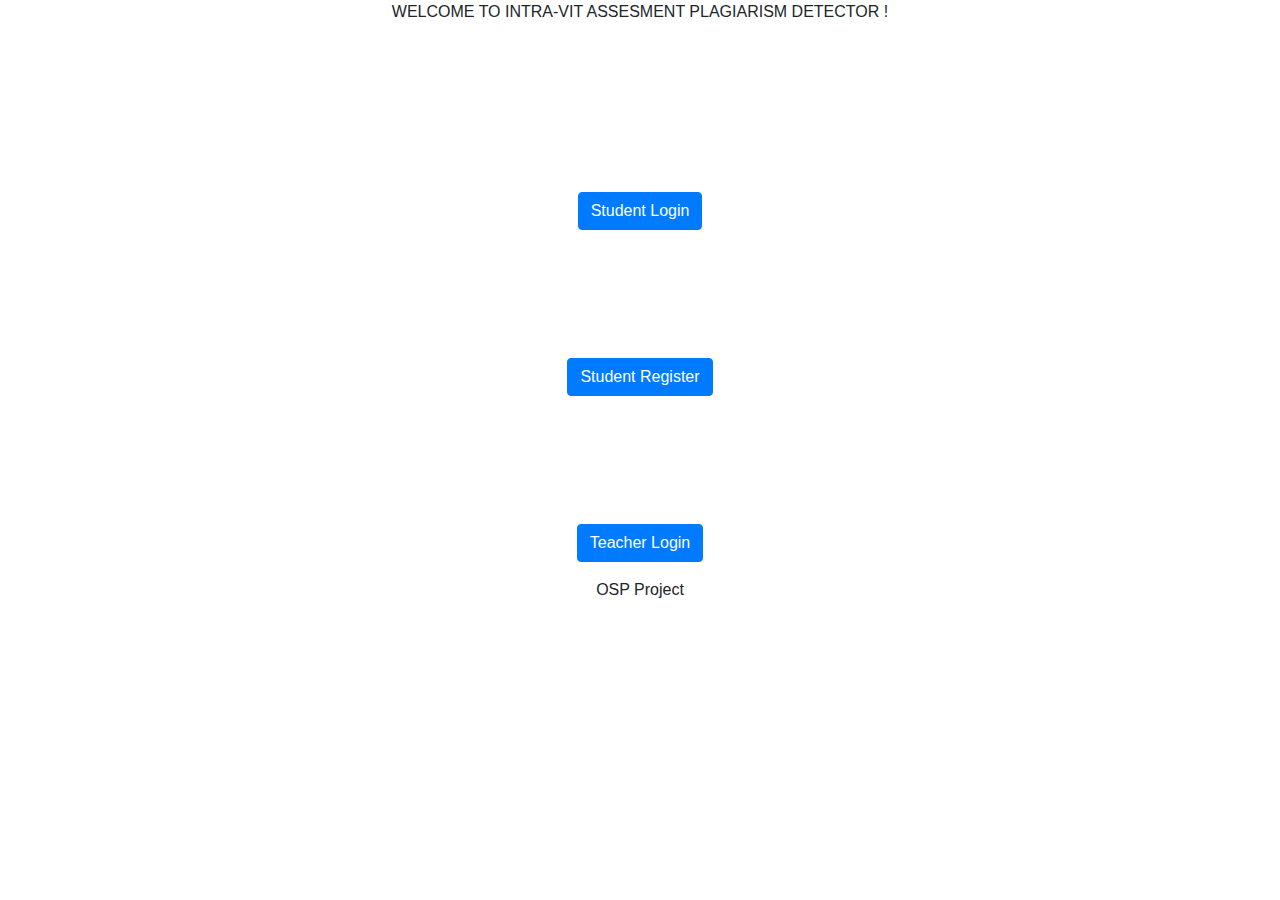
<file: index.html>
<html>
<head>
  <link rel="stylesheet" href="https://maxcdn.bootstrapcdn.com/bootstrap/4.0.0/css/bootstrap.min.css" integrity="sha384-Gn5384xqQ1aoWXA+058RXPxPg6fy4IWvTNh0E263XmFcJlSAwiGgFAW/dAiS6JXm" crossorigin="anonymous">
</head>
<body>
  <div align="center">
    <p>WELCOME TO INTRA-VIT ASSESMENT PLAGIARISM DETECTOR !</p><br>
  </div>
  <form class="col-md-6 auto" style="margin-left:25%; margin-right:25%; margin-top:10%" action="form_login.html" method="post">
   <div align="center">
     <button type="submit" class="btn btn-primary">Student Login</button>
   </div>
  </form>
  <form class="col-md-6 auto" style="margin-left:25%; margin-right:25%; margin-top:10%" action="form_register.html" method="post">
   <div align="center">
     <button type="submit" class="btn btn-primary">Student Register</button>
   </div>
 </form><form class="col-md-6 auto" style="margin-left:25%; margin-right:25%; margin-top:10%" action="form_T_login.html" method="post">
   <div align="center">
     <button type="submit" class="btn btn-primary">Teacher Login</button>
   </div>
  </form>
  <div align="center">
    <p> OSP Project </p>
  </div>
</body>
</html>
</file>
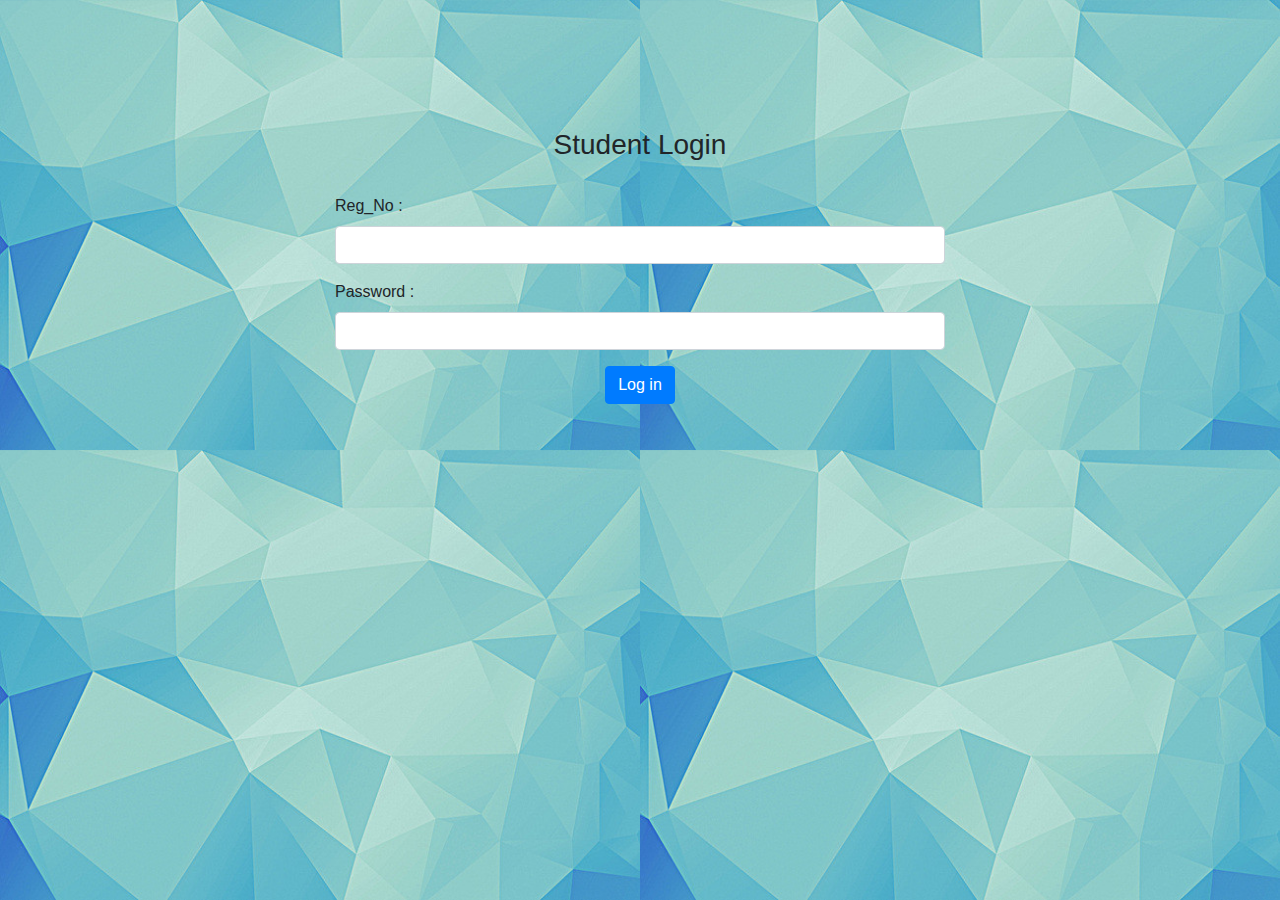
<file: form_login.html>
<html>
<head>
  <link rel="stylesheet" href="https://maxcdn.bootstrapcdn.com/bootstrap/4.0.0/css/bootstrap.min.css" integrity="sha384-Gn5384xqQ1aoWXA+058RXPxPg6fy4IWvTNh0E263XmFcJlSAwiGgFAW/dAiS6JXm" crossorigin="anonymous">
</head>
<body style="background-image: url('bg3.jpg'); background-repeat: round">
  <form class="col-md-6 auto" style="margin-left:25%; margin-right:25%; margin-top:10%" action="db_login.php" method="post">
    <div align="center">
      <h3>Student Login</h3><br>
    </div>
   <div class="form-group">
     <label for="Reg_No">Reg_No :</label>
     <input type="text" class="form-control" name="Reg_No">
   </div>
   <div class="form-group">
     <label for="Password">Password :</label>
     <input type="text" class="form-control" name="Password">
   </div>
   <div align="center">
     <button type="submit" class="btn btn-primary">Log in</button>
   </div>
  </form>
</body>
</html>
</file>
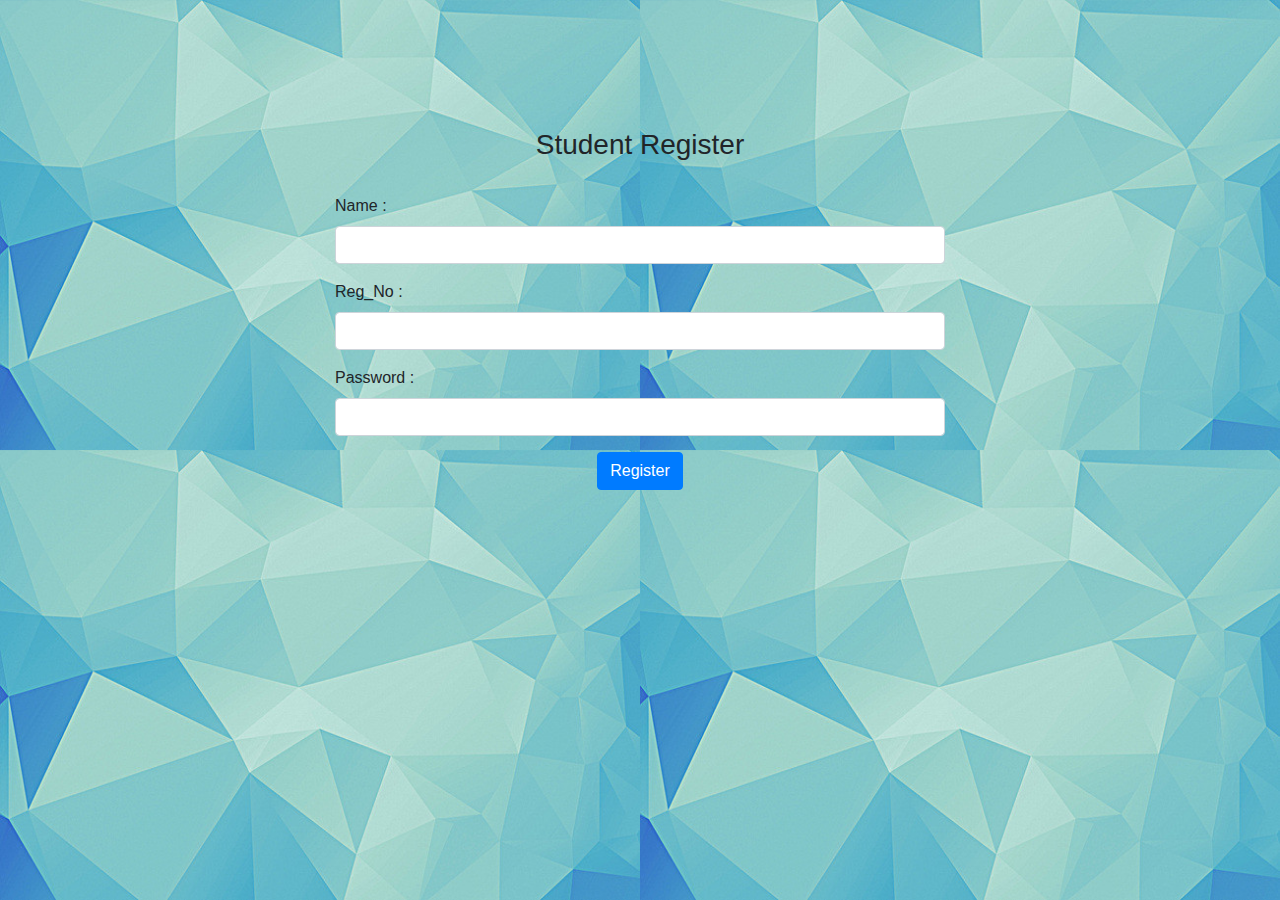
<file: form_register.html>
<html>
<head>
  <link rel="stylesheet" href="https://maxcdn.bootstrapcdn.com/bootstrap/4.0.0/css/bootstrap.min.css" integrity="sha384-Gn5384xqQ1aoWXA+058RXPxPg6fy4IWvTNh0E263XmFcJlSAwiGgFAW/dAiS6JXm" crossorigin="anonymous">
</head>
<body style="background-image: url('bg3.jpg'); background-repeat: round">
  <form class="col-md-6 auto" style="margin-left:25%; margin-right:25%; margin-top:10%" action="db_register.php" method="post">
    <div align="center">
      <h3>Student Register</h3><br>
    </div>
   <div class="form-group">
     <label for="Name">Name :</label>
     <input type="text" class="form-control" name="Name">
   </div>
   <div class="form-group">
     <label for="Reg_No">Reg_No :</label>
     <input type="text" class="form-control" name="Reg_No">
   </div>
   <div class="form-group">
     <label for="Password">Password :</label>
     <input type="text" class="form-control" name="Password">
   </div>
   <div align="center">
     <button type="submit" class="btn btn-primary">Register</button>
   </div>
  </form>
</body>
</html>
</file>
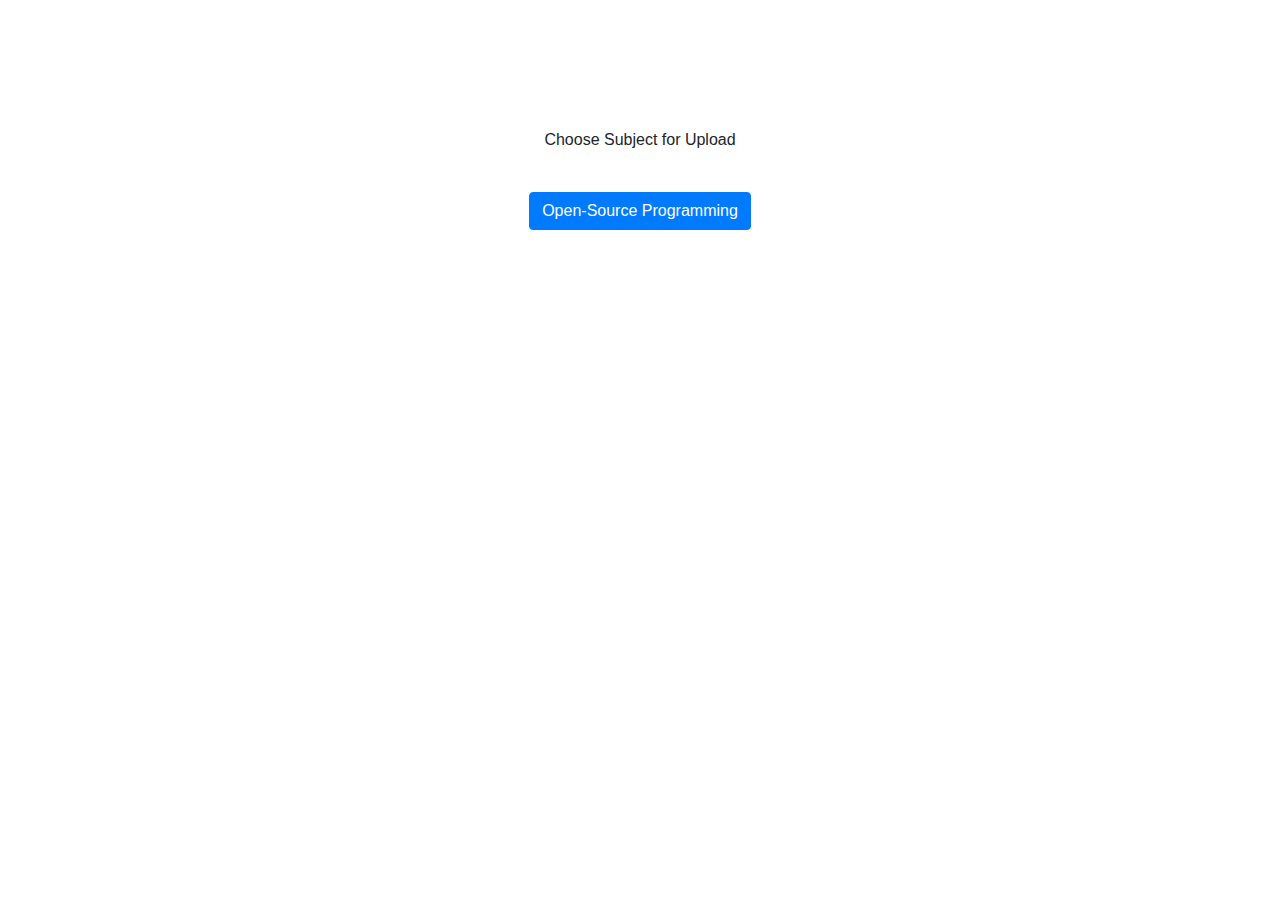
<file: form_subject.html>
<html>
<head>
  <link rel="stylesheet" href="https://maxcdn.bootstrapcdn.com/bootstrap/4.0.0/css/bootstrap.min.css" integrity="sha384-Gn5384xqQ1aoWXA+058RXPxPg6fy4IWvTNh0E263XmFcJlSAwiGgFAW/dAiS6JXm" crossorigin="anonymous">
</head>
<form class="col-md-6 auto" style="margin-left:25%; margin-right:25%; margin-top:10%" action="form_submit.html" method="post">
  <div align="center">
    <p>Choose Subject for Upload</p><br>
  </div>
 <div align="center">
   <button type="submit" class="btn btn-primary">Open-Source Programming</button>
 </div>
</form>
</html>
</file>
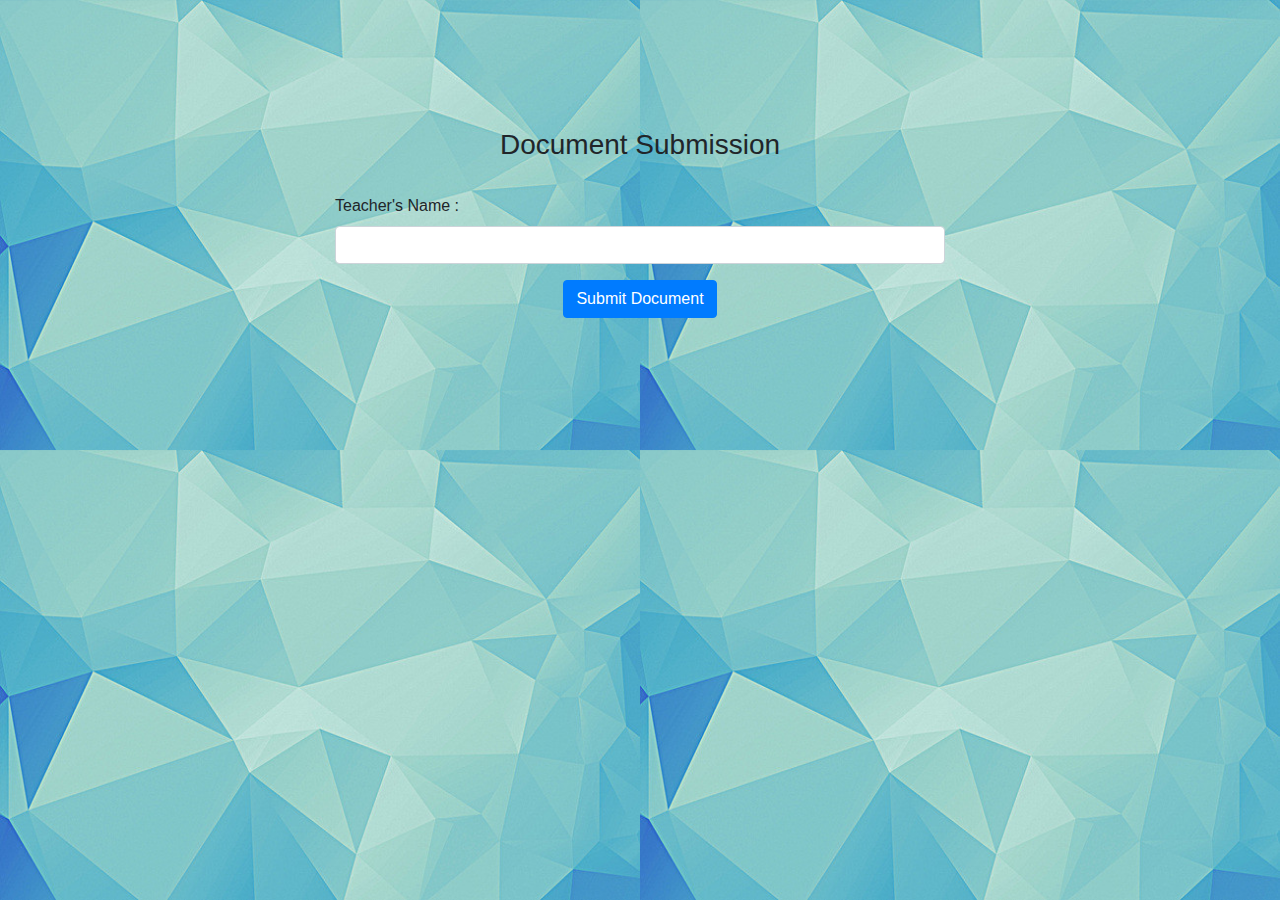
<file: form_submit.html>
<html>
<head>
  <link rel="stylesheet" href="https://maxcdn.bootstrapcdn.com/bootstrap/4.0.0/css/bootstrap.min.css" integrity="sha384-Gn5384xqQ1aoWXA+058RXPxPg6fy4IWvTNh0E263XmFcJlSAwiGgFAW/dAiS6JXm" crossorigin="anonymous">
</head>
<body style="background-image: url('bg3.jpg'); background-repeat: round">
  <form class="col-md-6 auto" style="margin-left:25%; margin-right:25%; margin-top:10%" action="upload.html" method="post">
    <div align="center">
      <h3>Document Submission</h3><br>
    </div>
   <div class="form-group">
     <label for="T_Name">Teacher's Name :</label>
     <input type="text" class="form-control" name="T-Name">
   </div>
   <div align="center">
     <button type="submit" class="btn btn-primary">Submit Document</button>
   </div>
  </form>
</body>
</html>
</file>
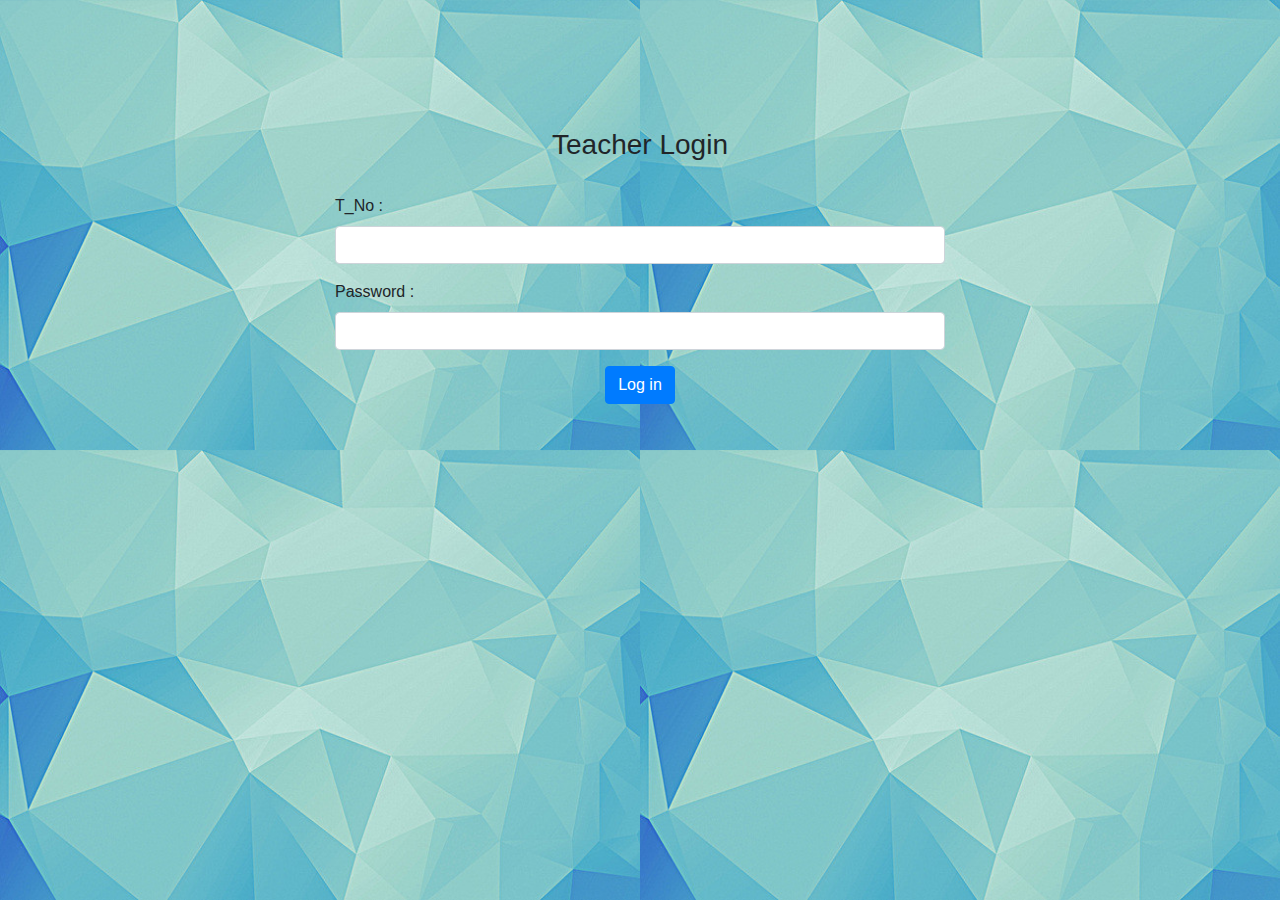
<file: form_T_login.html>
<html>
<head>
  <link rel="stylesheet" href="https://maxcdn.bootstrapcdn.com/bootstrap/4.0.0/css/bootstrap.min.css" integrity="sha384-Gn5384xqQ1aoWXA+058RXPxPg6fy4IWvTNh0E263XmFcJlSAwiGgFAW/dAiS6JXm" crossorigin="anonymous">
</head>
<body style="background-image: url('bg3.jpg'); background-repeat: round">
  <form class="col-md-6 auto" style="margin-left:25%; margin-right:25%; margin-top:10%" action="db_T_login.php" method="post">
    <div align="center">
      <h3>Teacher Login</h3><br>
    </div>
   <div class="form-group">
     <label for="T_No">T_No :</label>
     <input type="text" class="form-control" name="T_No">
   </div>
   <div class="form-group">
     <label for="Password">Password :</label>
     <input type="text" class="form-control" name="Password">
   </div>
   <div align="center">
     <button type="submit" class="btn btn-primary">Log in</button>
   </div>
  </form>
</body>
</html>
</file>
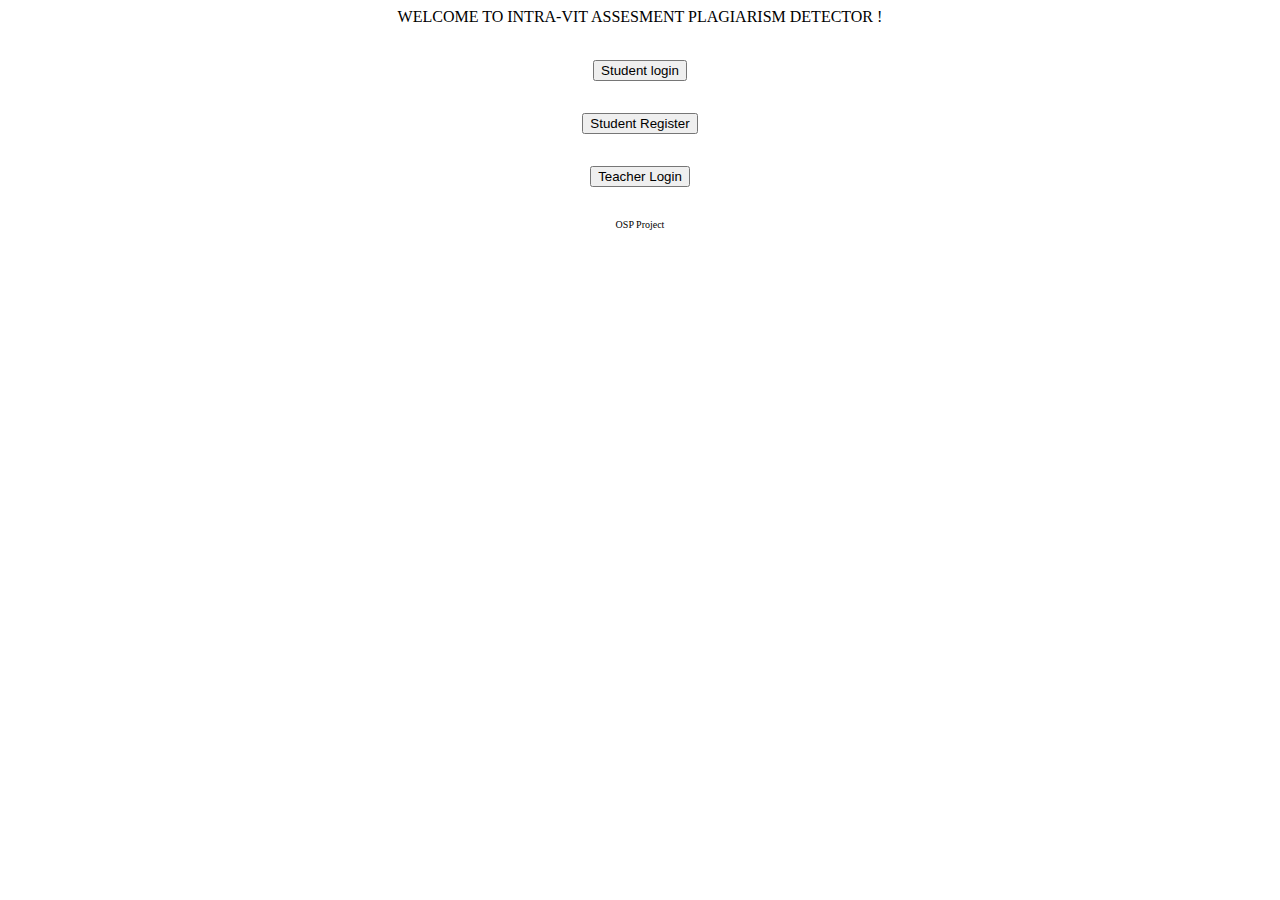
<file: START.html>
<html>
<div align="center">
  <p> WELCOME TO INTRA-VIT ASSESMENT PLAGIARISM DETECTOR !</p>
</br>
<font size ="+3">
  <form action="form_login.html" method="post" />
  <input type="submit" value="Student login" /></br></form>
  <form action="form_register.html" method="post" />
  <input type="submit" value="Student Register" /></br></form>
  <form action="form_T_login.html" method="post" />
  <input type="submit" value="Teacher Login" /></br></form>
</font>
<font size="-5">
  <p> OSP Project </p>
</div>
</html>
</file>
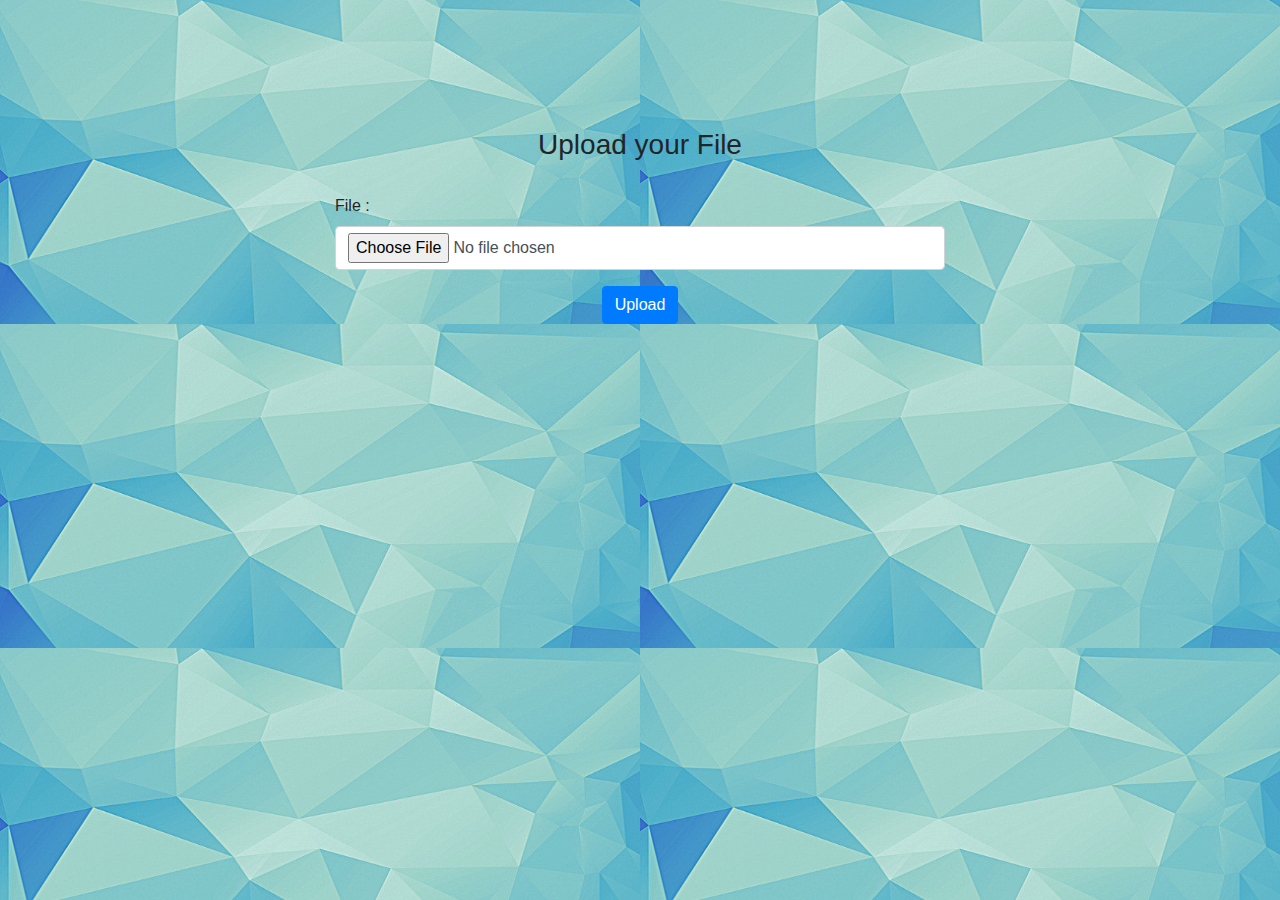
<file: upload.html>
<!DOCTYPE html>
<html>
<head>
  <link rel="stylesheet" href="https://maxcdn.bootstrapcdn.com/bootstrap/4.0.0/css/bootstrap.min.css" integrity="sha384-Gn5384xqQ1aoWXA+058RXPxPg6fy4IWvTNh0E263XmFcJlSAwiGgFAW/dAiS6JXm" crossorigin="anonymous">
</head>
<body style="background-image: url('bg3.jpg'); background-repeat: round">
  <form class="col-md-6 auto" style="margin-left:25%; margin-right:25%; margin-top:10%" action="upload.php" method="post">
    <div align="center">
      <h3>Upload your File</h3><br>
    </div>
   <div class="form-group">
     <label for="uploaded_file">File :</label>
     <input type="file" class="form-control" name="uploaded_file">
   </div>
   <div align="center">
     <button type="submit" class="btn btn-primary">Upload</button>
   </div>
  </form>
</body>
</html>
</file>
